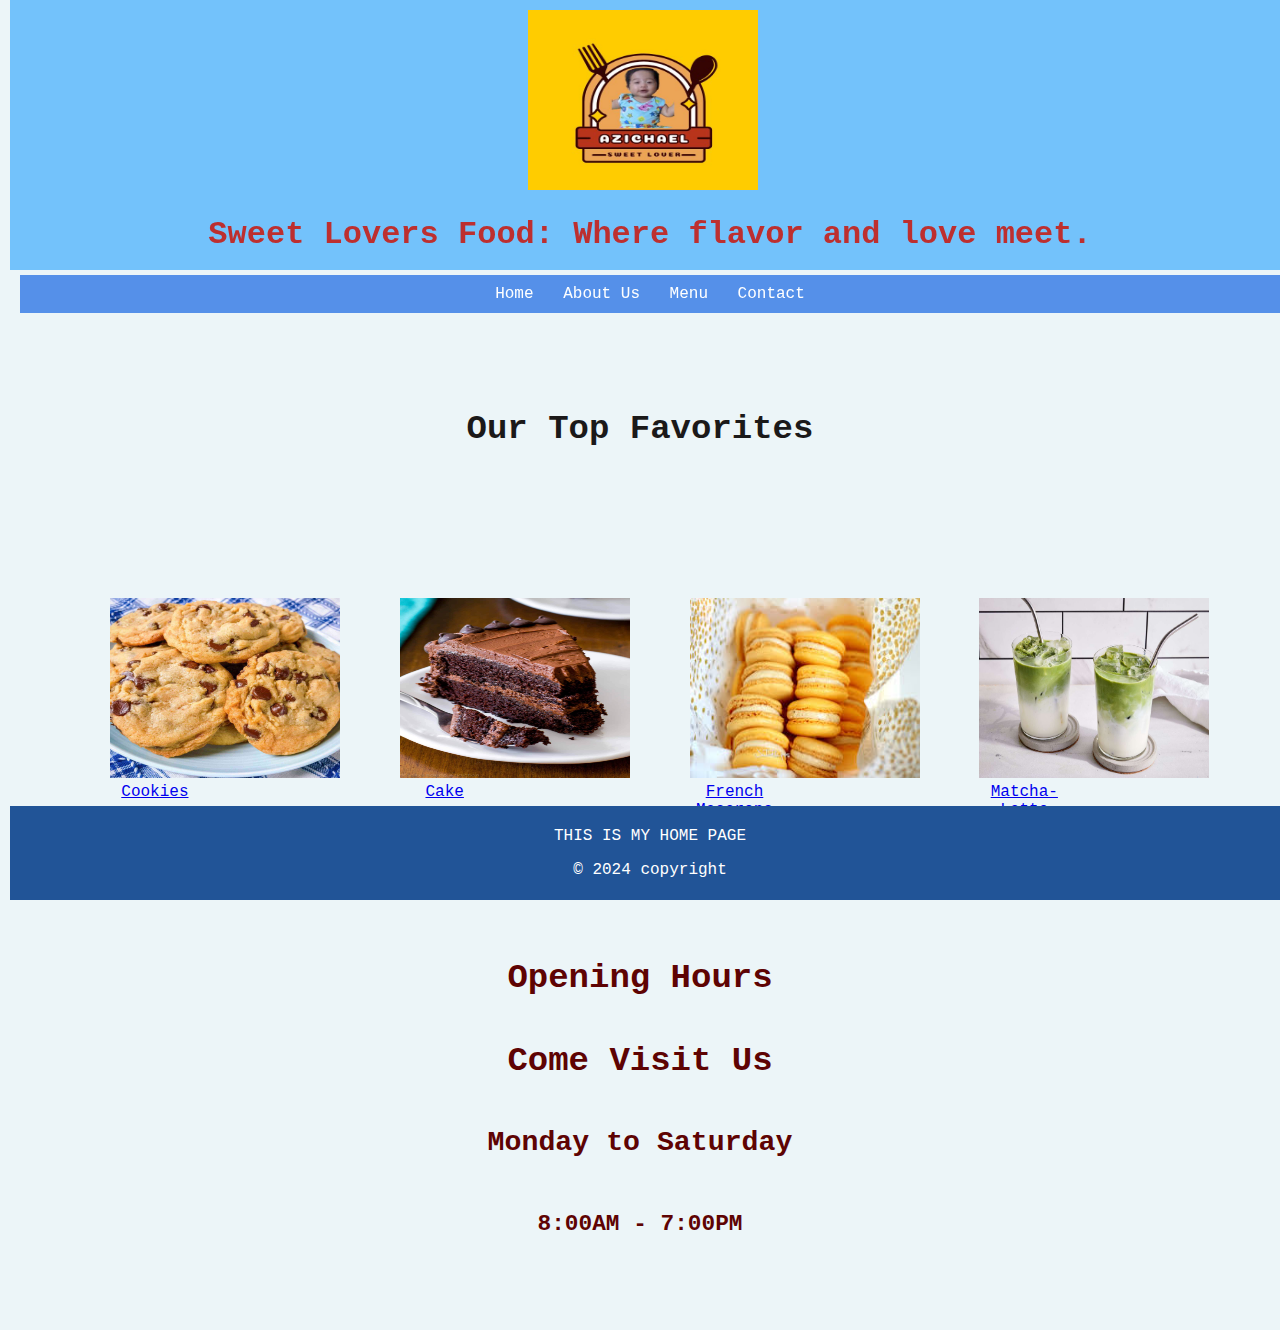
<file: index.html>
<!DOCTYPE html>
<html lang="en">
<head>
    <link rel="stylesheet" href="style.css"
    <meta charset="UTF-8">
    <meta name="viewport" content="width=device-width, initial-scale=1.0">
    <title>Azichael</title>
    <style>
        
        img {
            width: 230px; 
            height: 180px;
           
        }
        body {
            font-family: Arial,rgb(0, 0, 0) ;
            margin: 0;
            padding: 10px;
        }
        header {
            background-color: #73C2FB;
            color: #bd2f2f;
            padding: 10px;
            text-align: center;

        }
        nav {
            background-color: #5590e9;
            padding: 10px;
            text-align: center;
        }
        nav a {
            color: #fff;
            text-decoration: none;
            margin: 0 10px;
        }
        nav a:hover {
            text-decoration: underline;
        }
        
    </style>
</head>

<header>
    <div class="mainphoto">
        <div class="Logo">
            <img src="Logo.jpg" alt="Azichael" class="contact">
            
        </div>

        <h1> Sweet Lovers Food: Where flavor and love meet.</h1>
    </div>



<nav>
    <a href="home.html">Home</a>
    <a href="about us.html">About Us</a>
    <a href="menu.html">Menu</a>
    <a href="contact.html">Contact</a>
   
</nav>
</header>
    
<body>
<div class="Fev-text">
    Our Top Favorites
</div>

<div class="row">
    <div class="column">
        <img src="Cok.jpg" > 
        <a href="menu.html">Cookies</a> 
    </div>

     <div class="column">
        <img src="Cake.jpg"  > 
        <a href="menu.html">Cake</a> 
     </div>

    <div class="column">
        <img src="FM.jpg" >   
        <a href="menu.html">French Macarons</a> 
    </div>

    <div class="column">
        <img src="Matcha-Latte.jpg"  >   
        <a href="menu.html">Matcha- Latte</a> 
    </div>
    
</div>

<div class="OP">
    Opening Hours
    <h4>Come Visit Us</h4>
    <h5>Monday to Saturday</h5>
    <h6>8:00AM - 7:00PM</h6>
</div>
</body>
<footer>
    <p>THIS IS MY HOME PAGE</p>
    <p>&copy; 2024 copyright</p>
</footer>


</html>
</file>
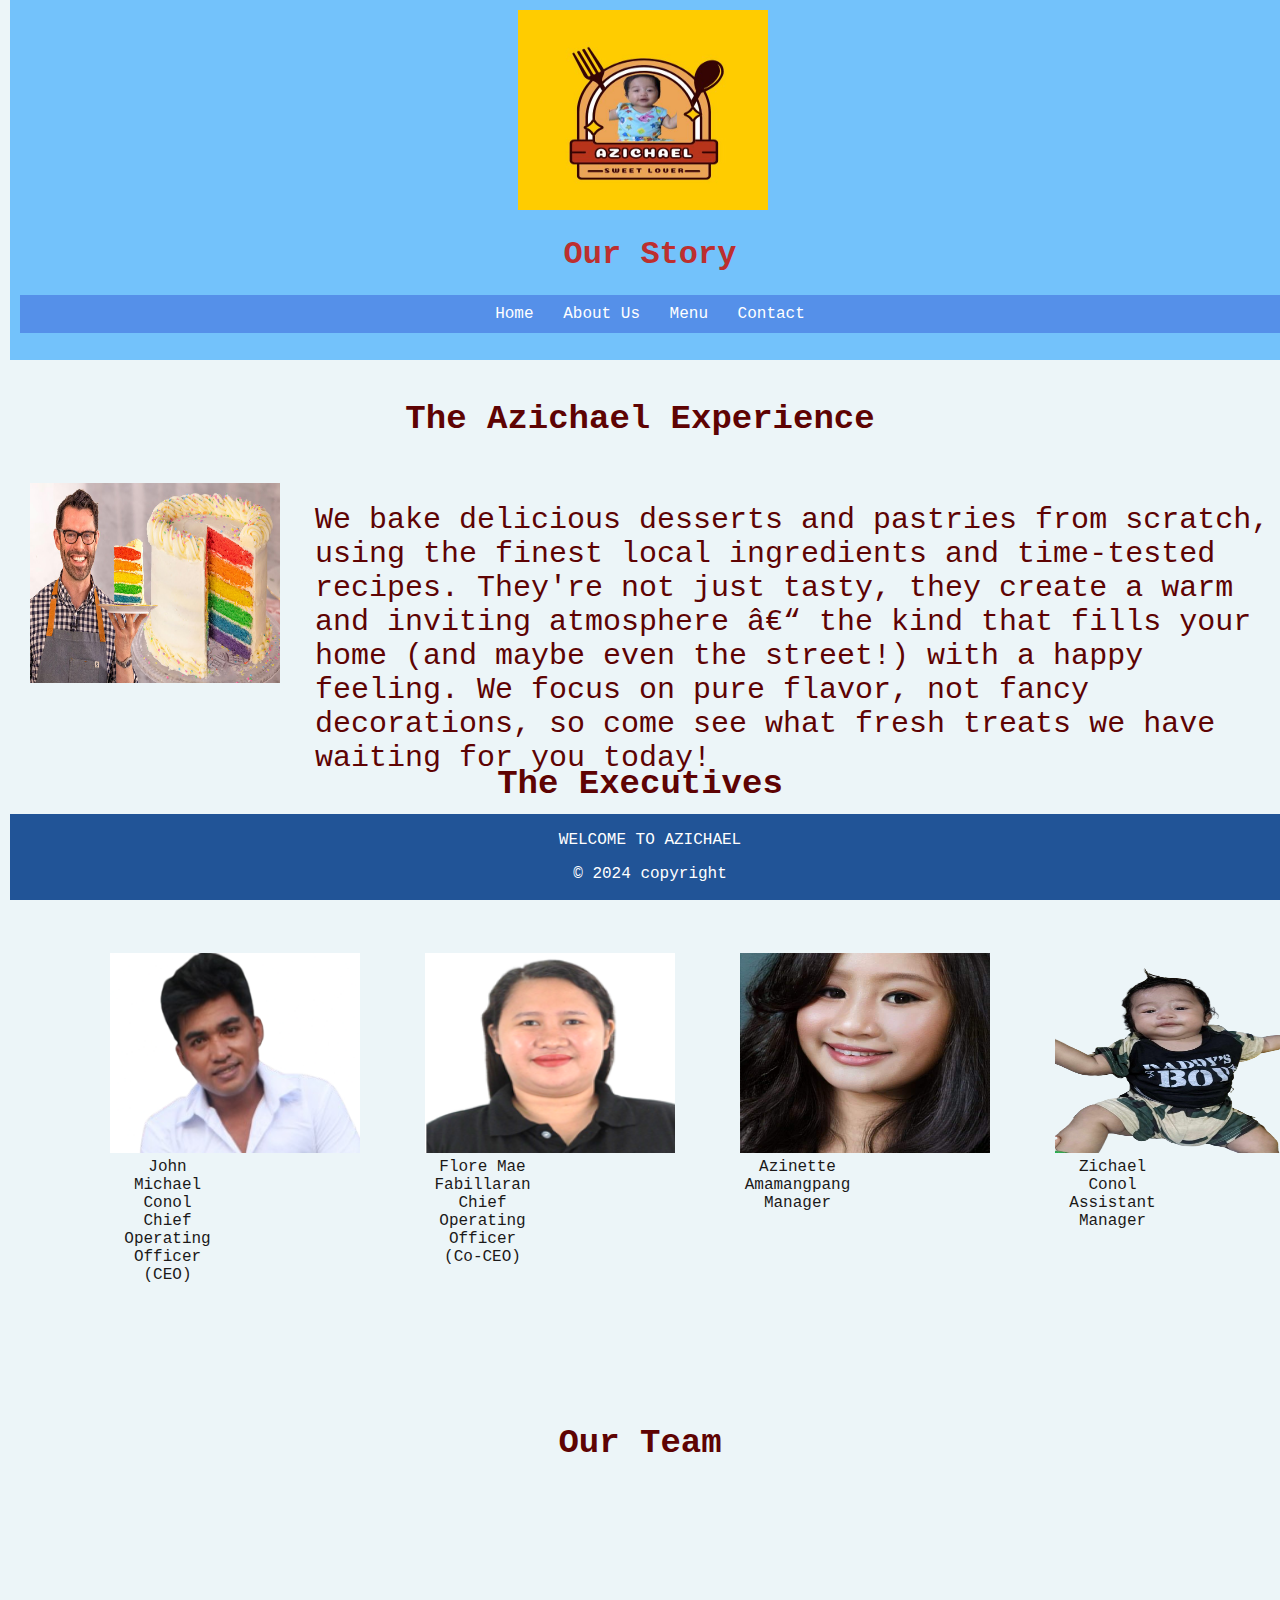
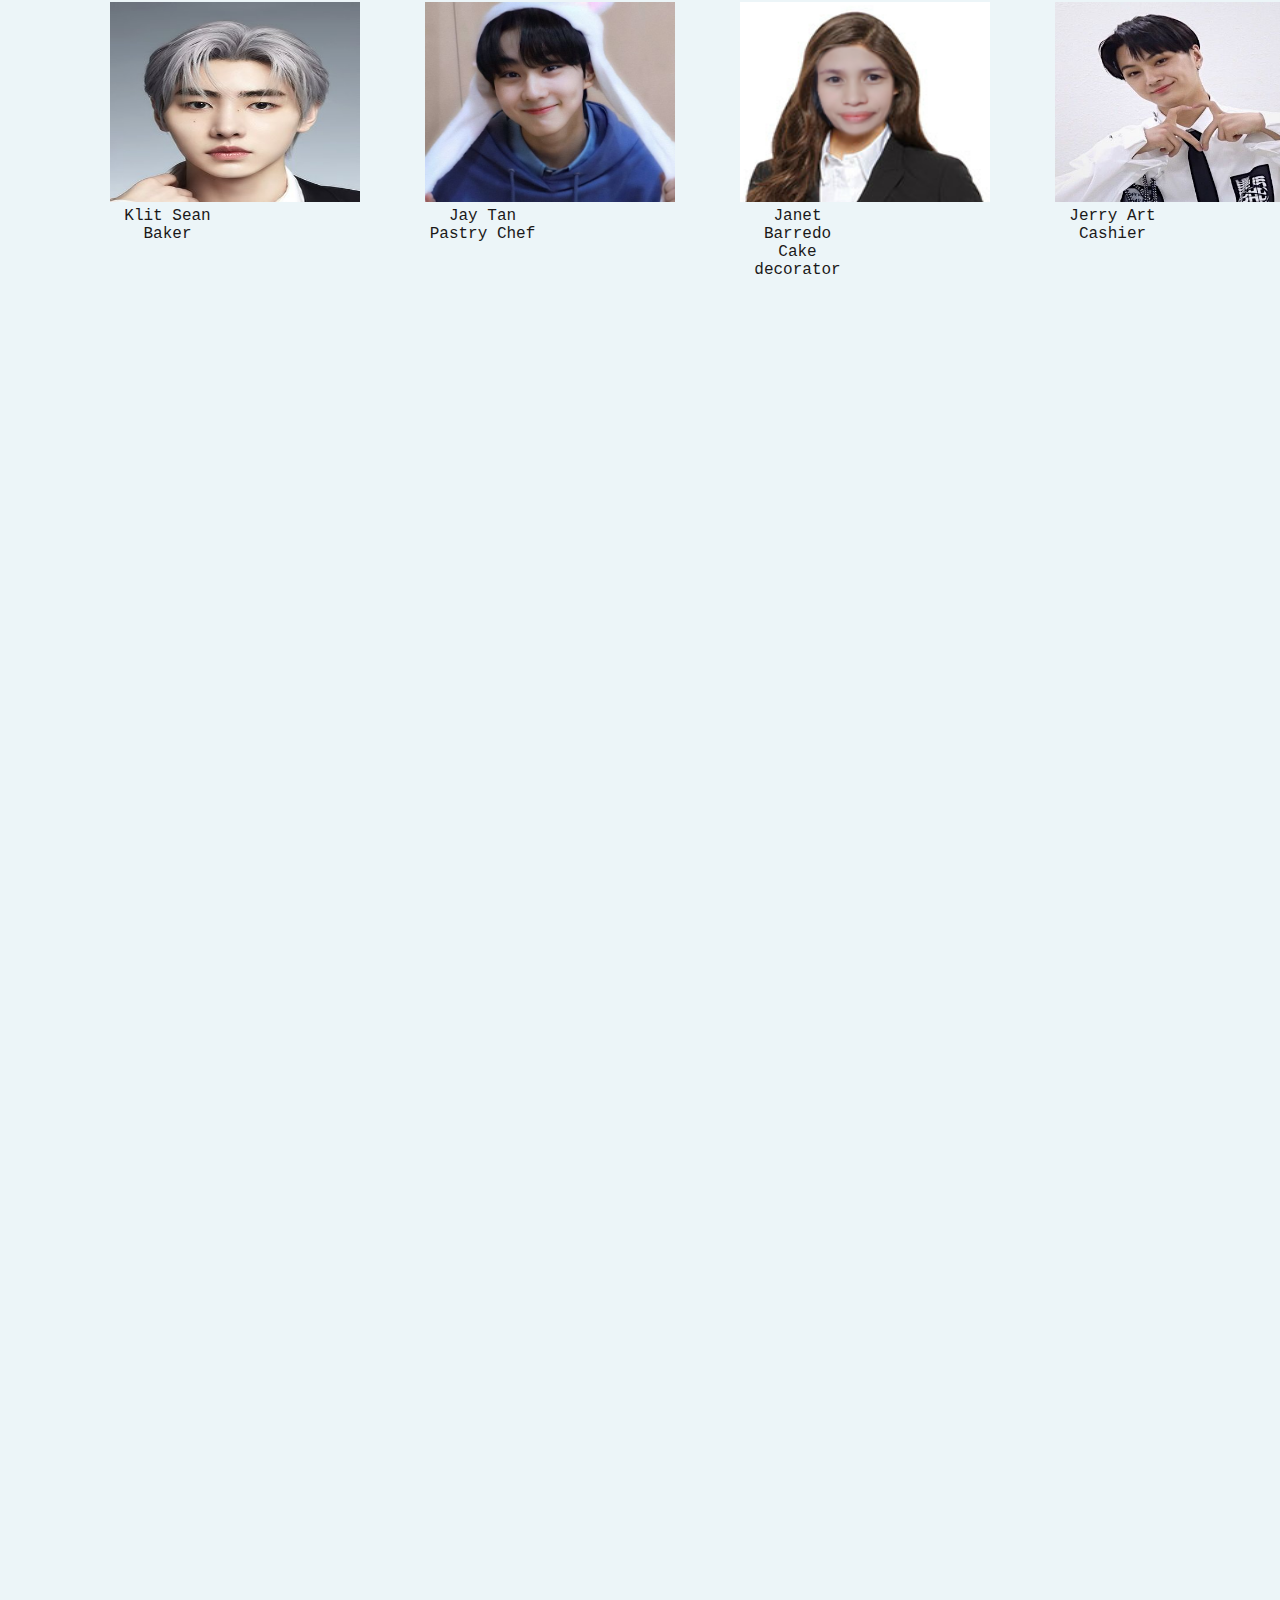
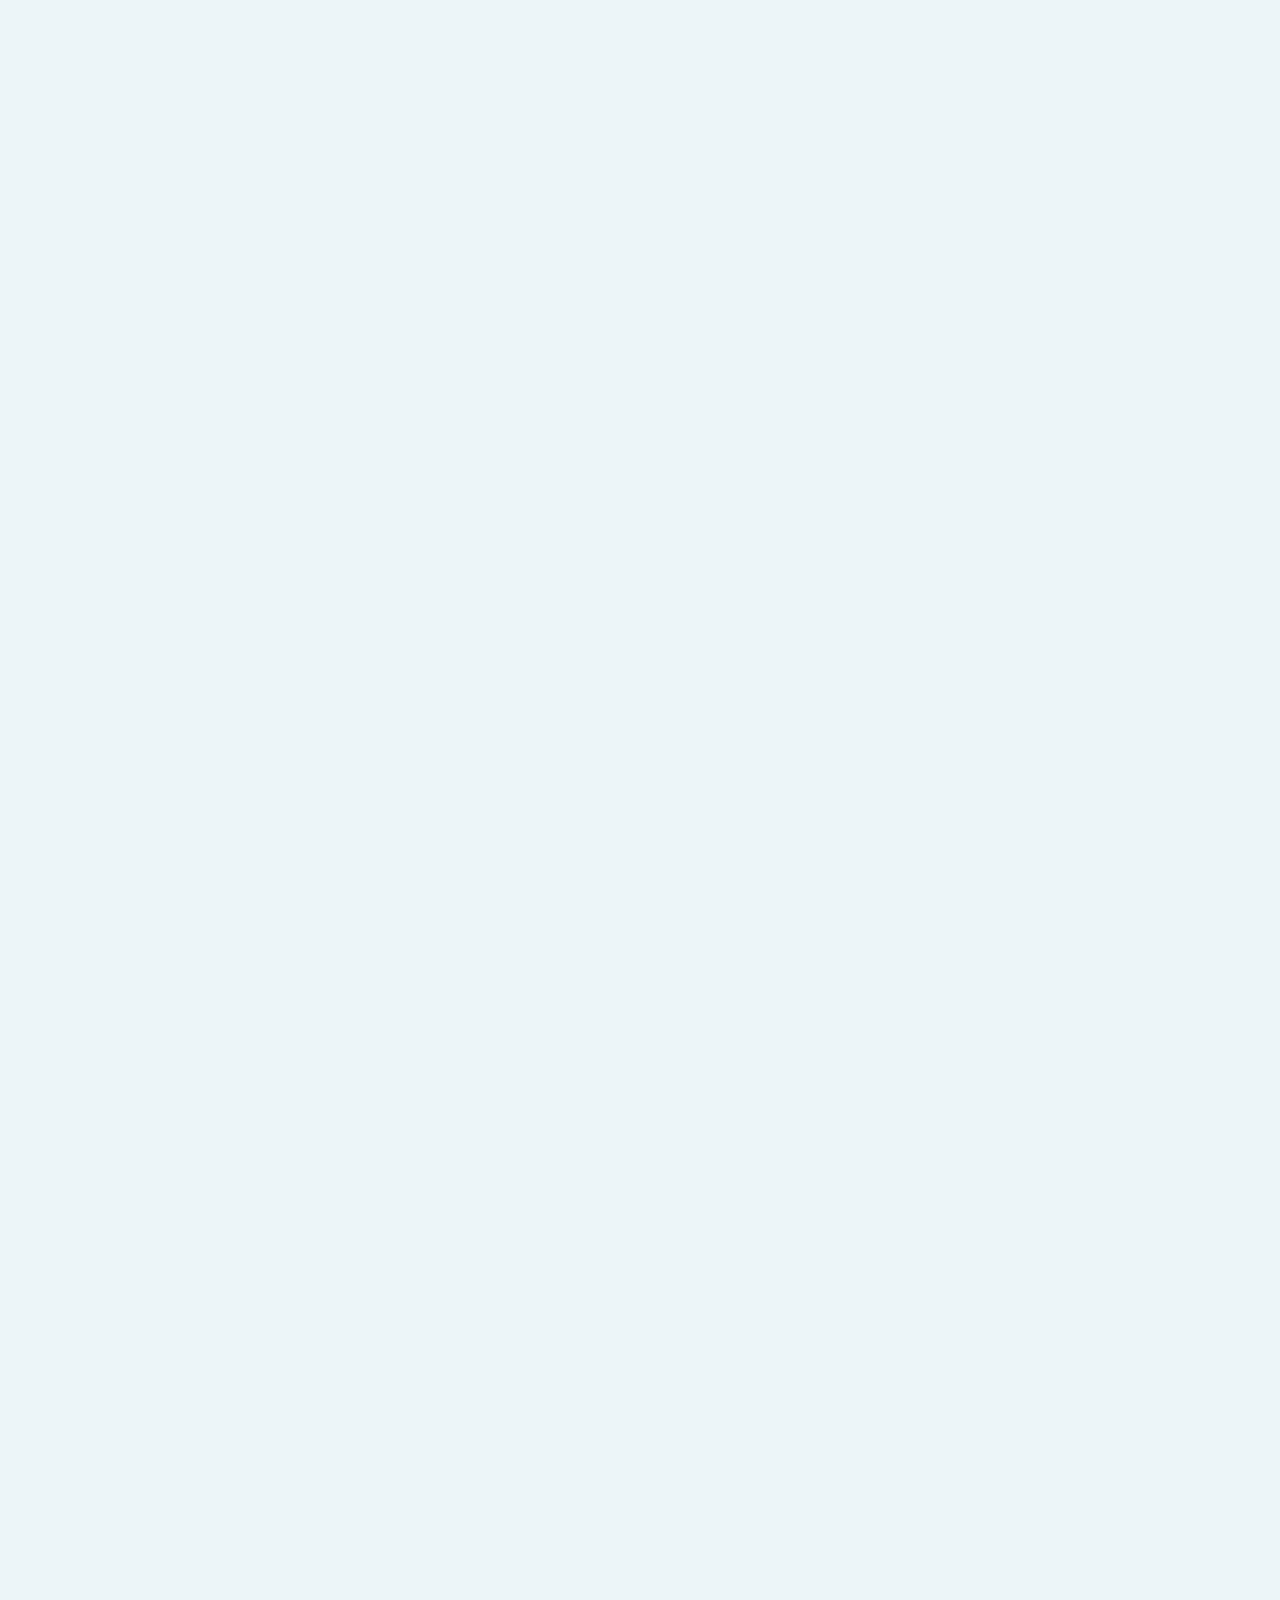
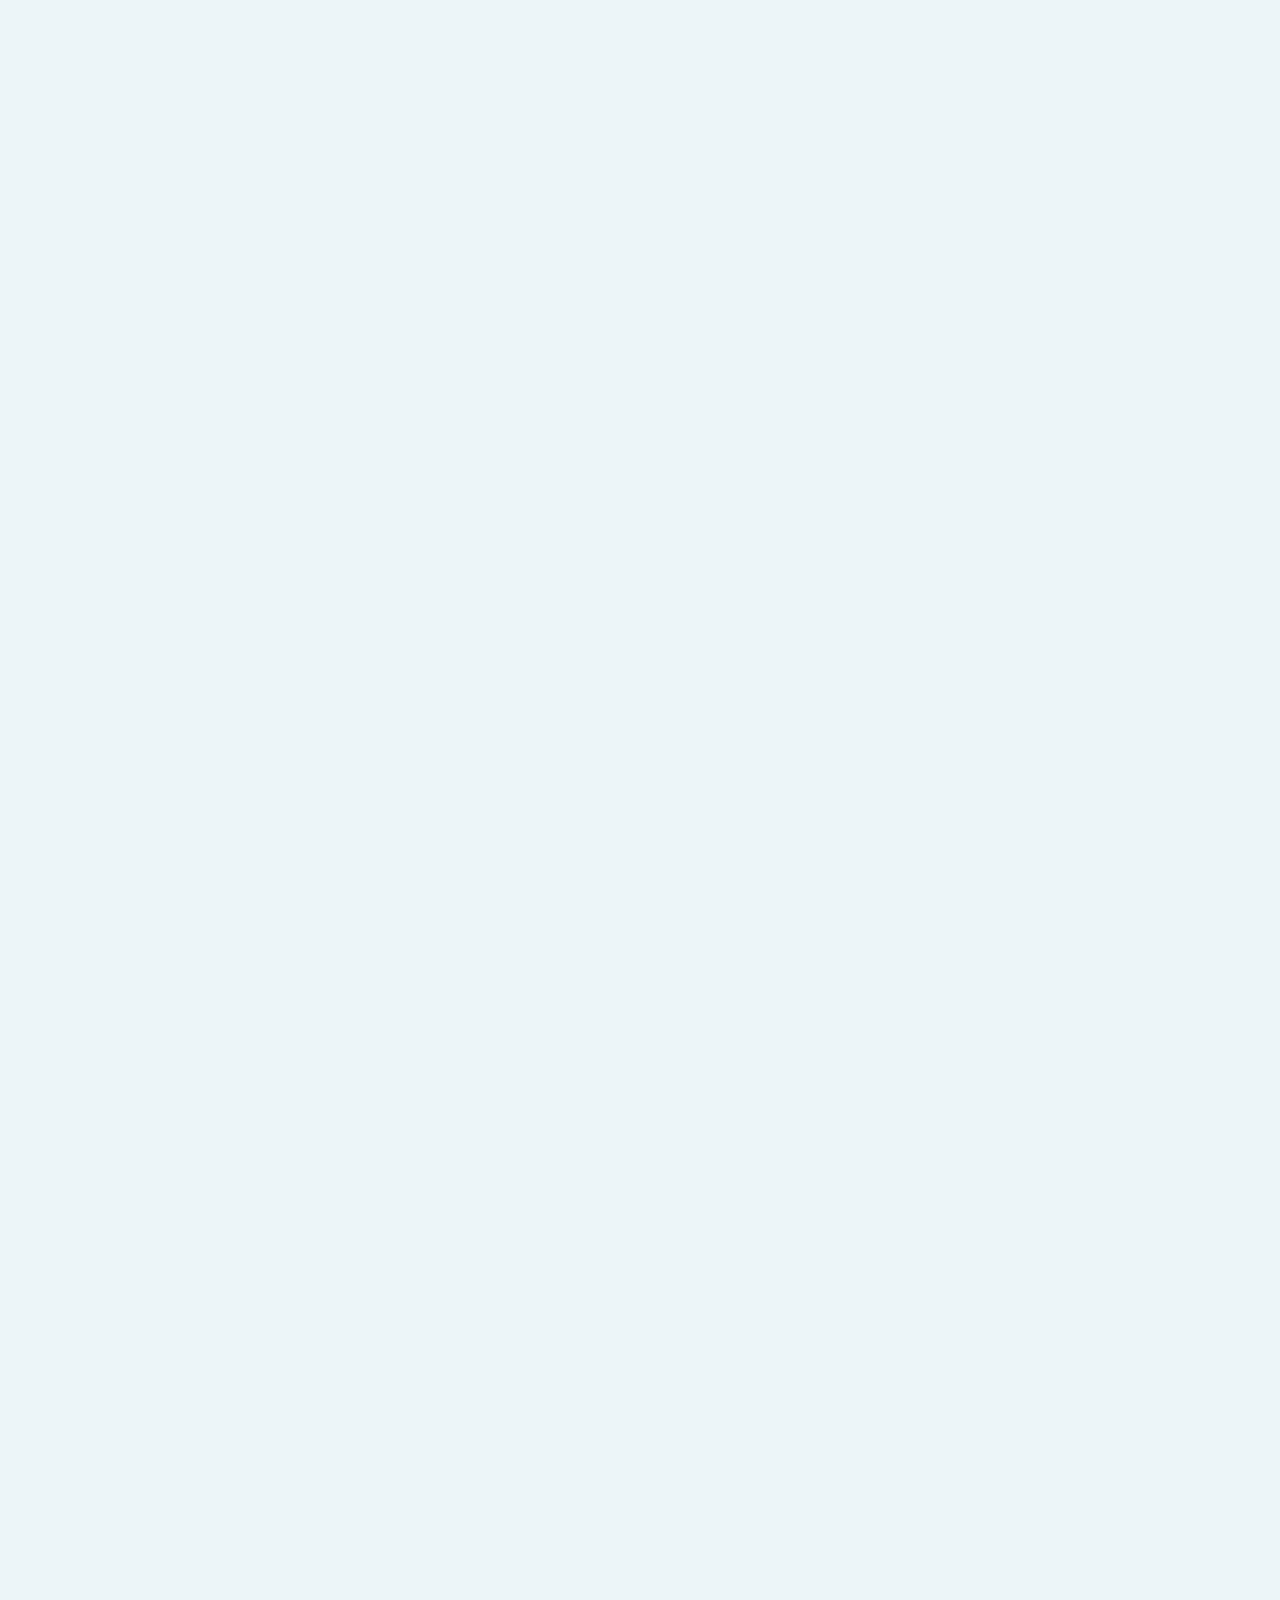
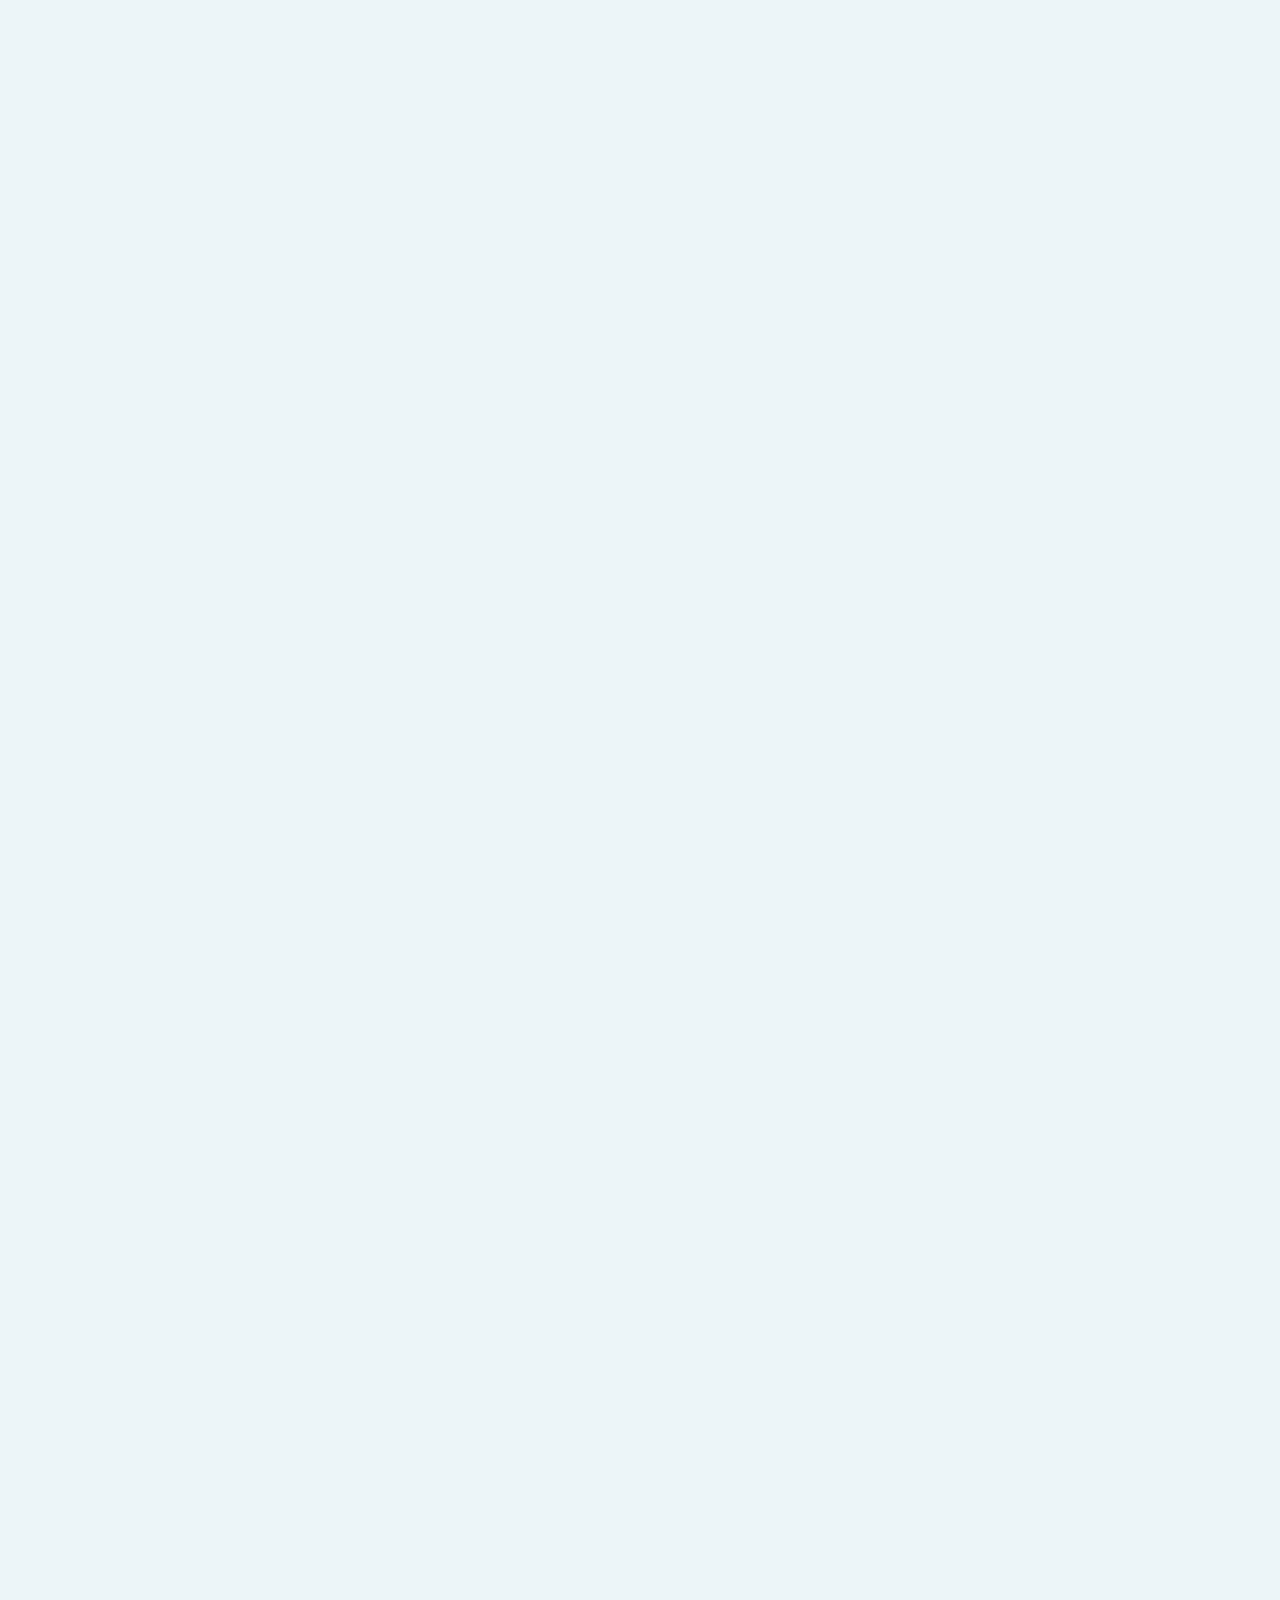
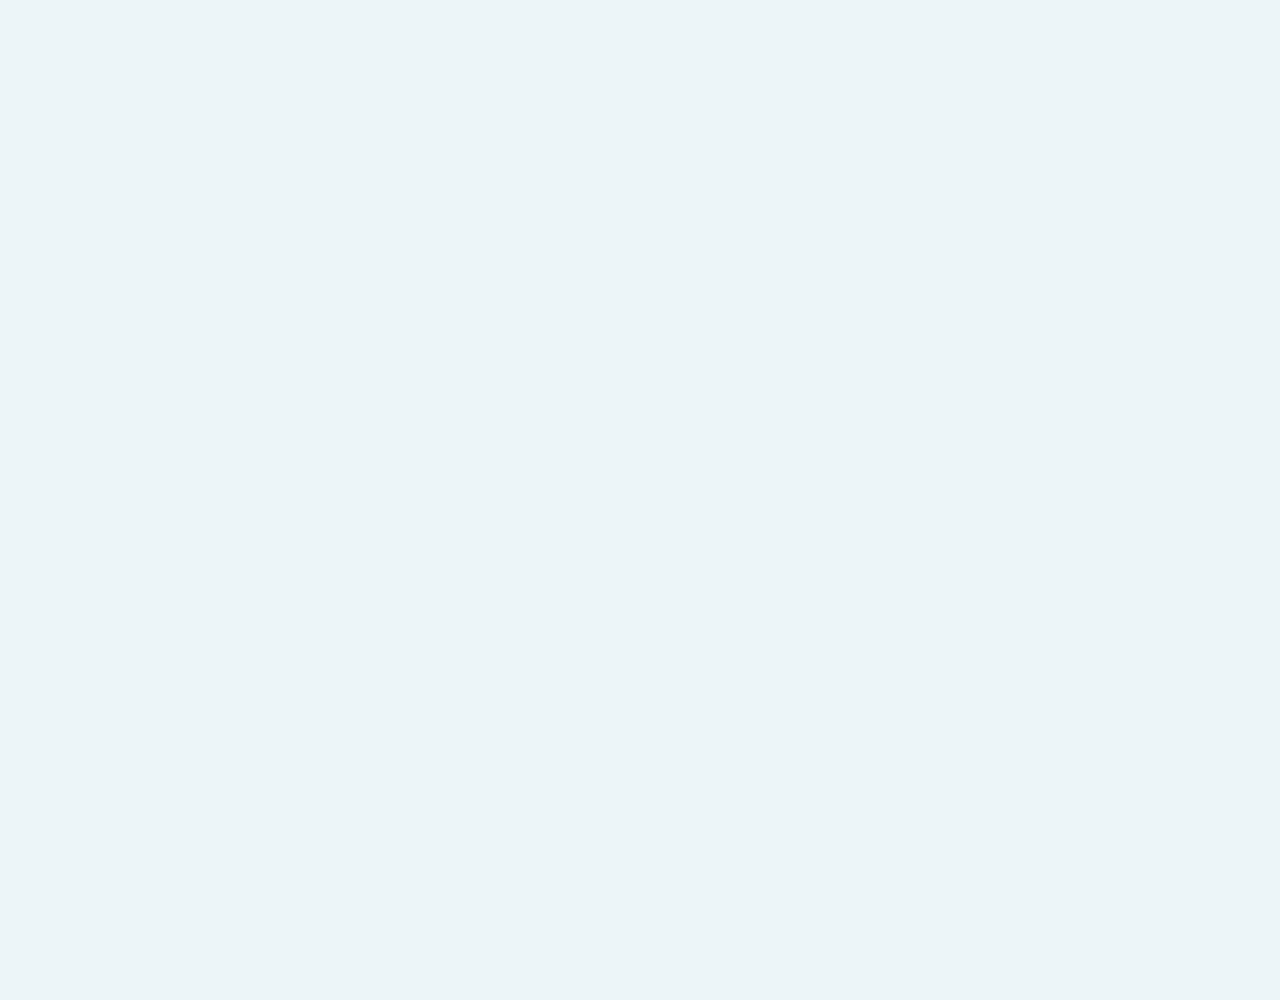
<file: about us.html>
<!DOCTYPE html>
<html lang="en">
<head>
    <link rel="stylesheet" href="about us-style.css"
    <meta charset="UTF-8">
    <meta name="viewport" content="width=device-width, initial-scale=1.0">
    <title>Azichael</title>
    <style>
        
        img {
            width: 250px; 
            height: 200px;
           
        }
        body {
            font-family: Arial,rgb(0, 0, 0) ;
            margin: 0;
            padding: 10px;
        }
        header {
            background-color: #73C2FB;
            color: #bd2f2f;
            padding: 10px;
            text-align: center;

        }
        nav {
            background-color: #5590e9;
            padding: 10px;
            text-align: center;
        }
        nav a {
            color: #fff;
            text-decoration: none;
            margin: 0 10px;
        }
        nav a: hover {
            text-decoration: underline;
        }
        
    </style>
</head>

<header>
    <div class="mainphoto">
        <div class="Logo">
            <a href="/">
                <img src="Logo.jpg" alt="Azichael" class="contact"> 
            </a>  
            <h1> Our Story</h1>
        </div>  
    </div>

<nav>
    <a href="home.html">Home</a>
    <a href="about us.html">About Us</a>
    <a href="menu.html">Menu</a>
    <a href="contact.html">Contact</a>
       
</nav>

</header>

<body>
    
<div class="Experience-text">
    The Azichael Experience
</div>


<div class="ex">
    <div class="text">
        <img src="c3.jpg" > 
        <P1>We bake delicious desserts and pastries from scratch, using the finest local ingredients and time-tested recipes. They're not just tasty, they create a warm and inviting atmosphere – the kind that fills your home (and maybe even the street!) with a happy feeling. We focus on pure flavor, not fancy decorations, so come see what fresh treats we have waiting for you today!</P1>                 
</div>

<div class="Ex-text">
    The Executives
</div>

<div class="ro4">
    <div class="co4">
        <img src="Co-Ceo.png" > 
        <h25> John Michael Conol  </h25>
        <br>
        <h33>Chief Operating Officer (CEO)</h33>
    </div>

    <div class="co4">
        <img src="CEO.png" > 
        <h26> Flore Mae Fabillaran </h26> 
        <br>
        <h34>  Chief Operating Officer (Co-CEO)</h34>
    </div>

    <div class="co4">
        <img src="Manager.jpg" > 
        <h27> Azinette Amamangpang </h27> 
        <br>
        <h35>  Manager </h35>
    </div>

    <div class="co4">
        <img src="Asst. Manager.png" > 
        <h28> Zichael Conol </h28>
        <br>
          <h36> Assistant Manager </h36>
    </div>
</div>

<div class="Team-text">
    Our Team
</div>

<div class="ro5">
    <div class="co5">
        <img src="Baker (1).jpg" > 
        <h29> Klit Sean </h29>
        <br>
        <h37> Baker </h37>
    </div>

    <div class="co5">
        <img src="Pastry Chef.jpg" > 
        <h30> Jay Tan </h30>
        <br>
        <h38> Pastry Chef </h38>
    </div>

    <div class="co5">
        <img src="Cake decorator.png" > 
        <h31> Janet Barredo </h31> 
        <br>
        <h39> Cake decorator </h39>
    </div>

    <div class="co5">
        <img src="Cashier.jpg" > 
        <h32> Jerry Art </h32> 
        <br>
        <h40> Cashier </h40>
    </div>

</div>


</body>
<footer>
    <p> WELCOME TO AZICHAEL </p>
    <p>&copy; 2024 copyright</p>
</footer>


</html>
</file>
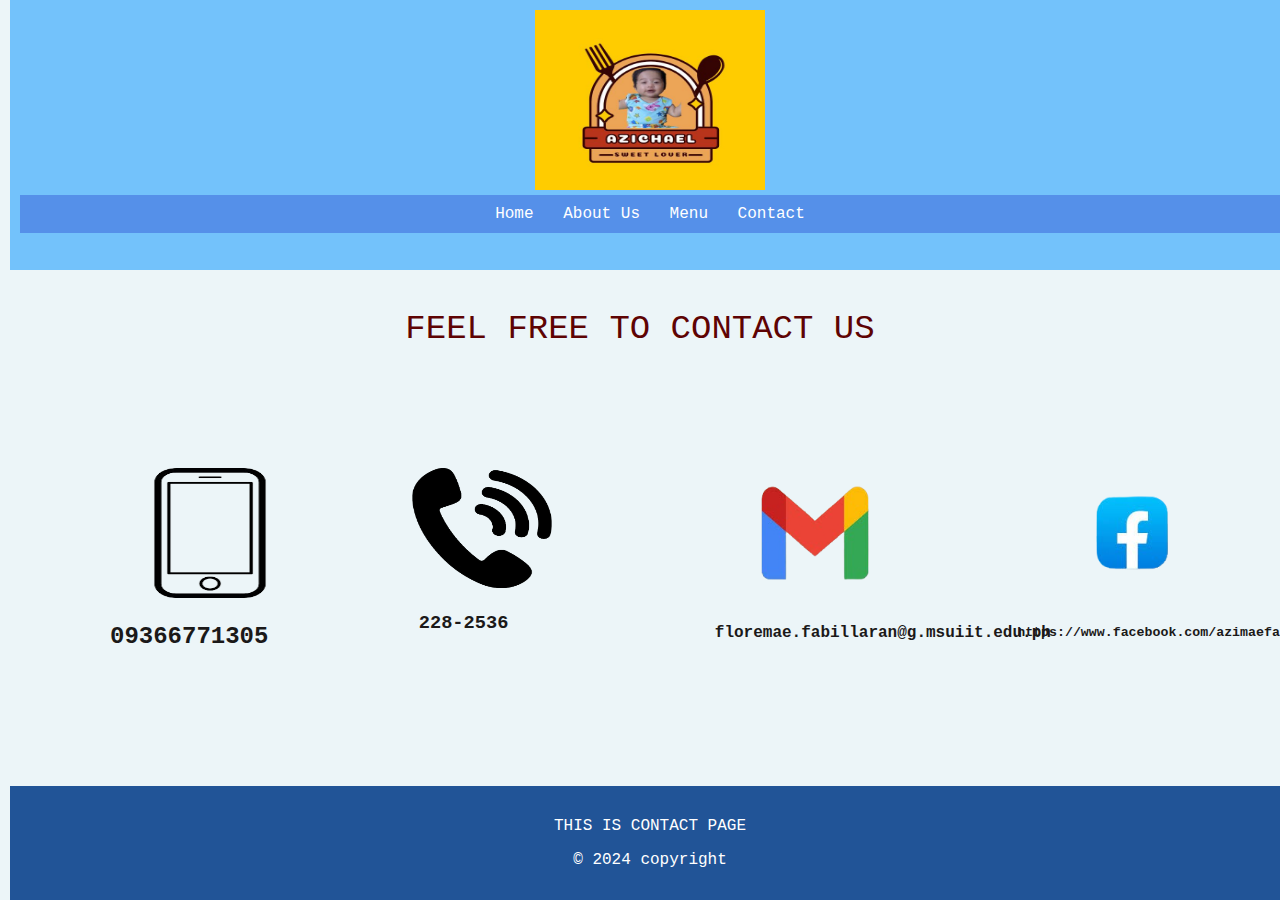
<file: contact.html>
<!DOCTYPE html>
<html lang="en">
<head>
    <link rel="stylesheet" href="contact-style.css"
    <meta charset="UTF-8">
    <meta name="viewport" content="width=device-width, initial-scale=1.0">
    <title>Azichael</title>

    <style>
        
       
        body {
            font-family: Arial,rgb(0, 0, 0) ;
            margin: 0;
            padding: 10px;
        }
        header {
            background-color: #73C2FB;
            color: #bd2f2f;
            padding: 10px;
            text-align: center;

        }
        nav {
            background-color: #5590e9;
            padding: 10px;
            text-align: center;
        }
        nav a {
            color: #fff;
            text-decoration: none;
            margin: 0 10px;
        }
        nav a:hover {
            text-decoration: underline;
        }
        
    </style>
</head>


<header style >
    
    <div class="mainphoto">
        <div class="Logo">
            <a href="/">
            <img width ="230" height ="180" src="Logo.jpg" />  
         </a>
        </div>  
    </div>



<nav>
    <a href="home.html">Home</a>
    <a href="about us.html">About Us</a>
    <a href="menu.html">Menu</a>
    <a href="contact.html">Contact</a>
</nav>

</header>
<body>

    <div class="Contact-text">
        FEEL FREE TO CONTACT US
    </div>
    
    <div class="r">
        <div class="c">
            <img width ="200" height ="130"src="cellphone2.png" > 
            <h2> 09366771305 </h2> 
        </div>
    
         <div class="c">
            <img width ="140" height ="120" src="Phone2.png"  > 
            <h3> 228-2536 </h3> 
         </div>
    
        <div class="c">
            <img width ="200" height ="130" src="er.png"  >   
            <h4> floremae.fabillaran@g.msuiit.edu.ph</h4>  
        </div>

        <div class="c">
            <img width ="230" height ="130" src="f2.png"  >   
            <h5>https://www.facebook.com/azimaefabz</h5>  
        </div>
               
    </div>
</body>
 
<footer>  
    <p>THIS IS CONTACT PAGE </p>
    <p>&copy; 2024 copyright</p>

</footer>


</html>
</file>
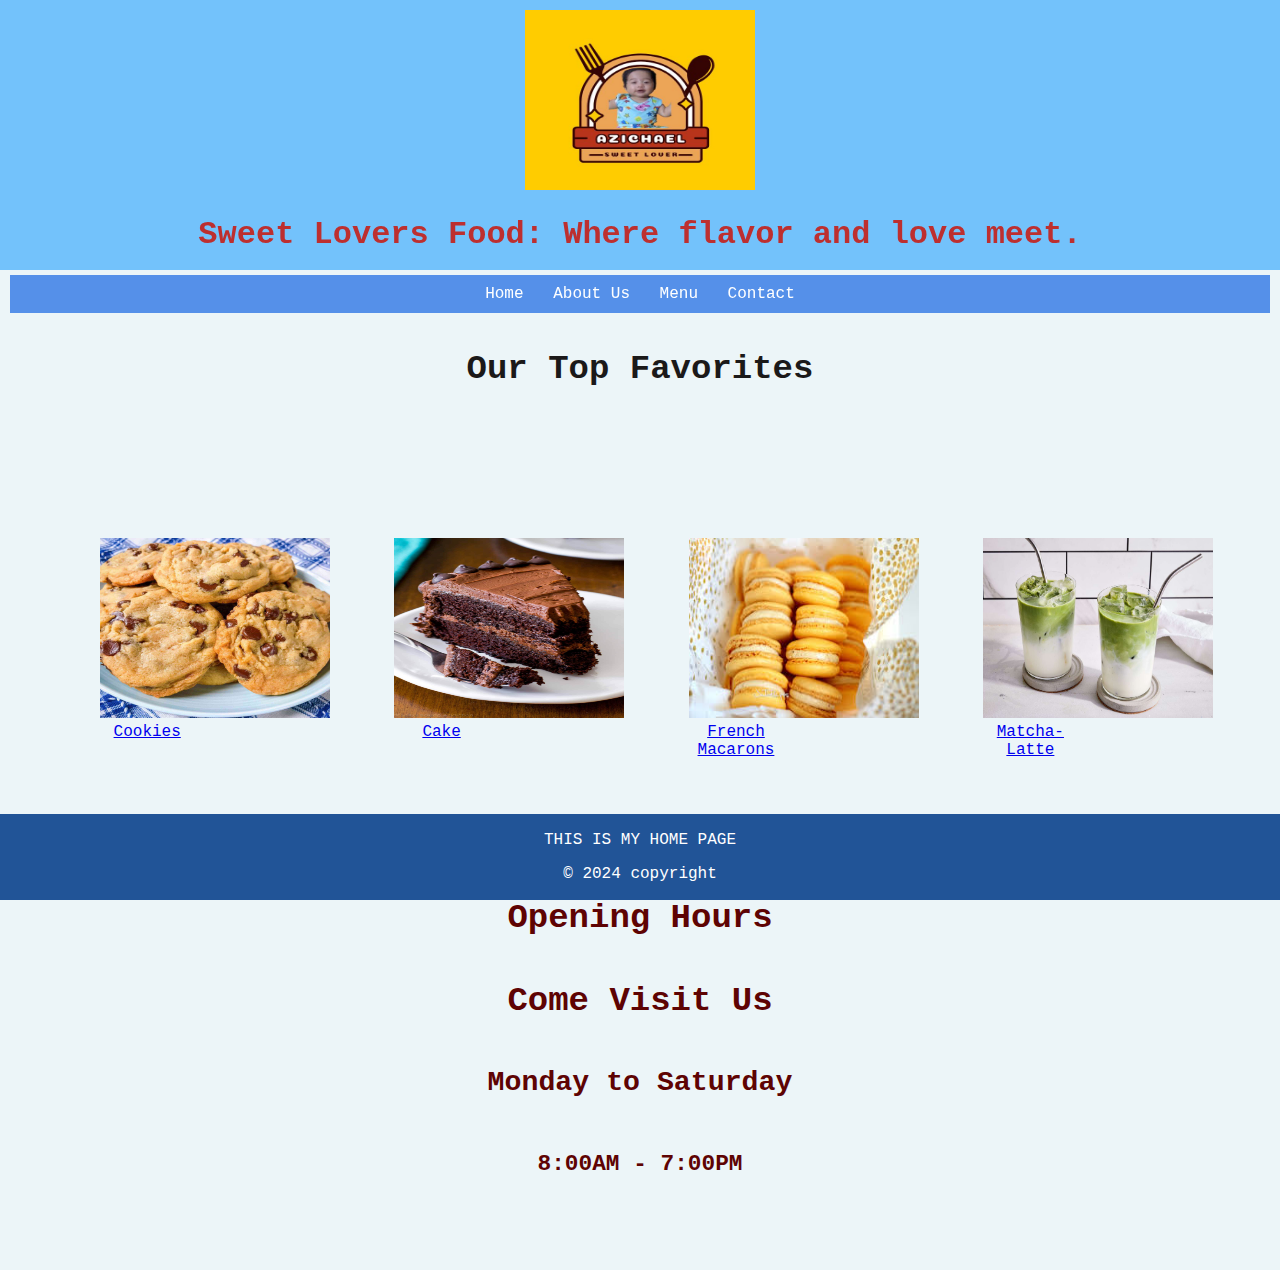
<file: home.html>
<!DOCTYPE html>
<html lang="en">
<head>
    <link rel="stylesheet" href="home-style.css"
    <meta charset="UTF-8">
    <meta name="viewport" content="width=device-width, initial-scale=1.0">
    <title>Azichael</title>
    <style>
        
        img {
            width: 230px; 
            height: 180px;
           
        }
        body {
            font-family: Arial,rgb(0, 0, 0) ;
            margin: 0;
            
        }
        header {
            background-color: #73C2FB;
            color: #bd2f2f;
            padding: 10px;
            text-align: center;

        }
        nav {
            background-color: #5590e9;
            padding: 10px;
            text-align: center;
        }
        nav a {
            color: #fff;
            text-decoration: none;
            margin: 0 10px;
        }
        nav a:hover {
            text-decoration: underline;
        }
        
    </style>
</head>

<header>
    <div class="mainphoto">
        <div class="Logo">
            <a href="/">
            <img src="Logo.jpg" alt="Azichael" class="contact">
        </a>
        </div>

        <h1> Sweet Lovers Food: Where flavor and love meet.</h1>
    </div>

<nav>
    <a href="home.html">Home</a>
    <a href="about us.html">About Us</a>
    <a href="menu.html">Menu</a>
    <a href="contact.html">Contact</a>
   
</nav>
</header>
<body>
<div class="Fev-text">
    Our Top Favorites
</div>

<div class="row">
    <div class="column">
        <img src="Cok.jpg" > 
        <a href="menu.html">Cookies</a> 
    </div>

     <div class="column">
        <img src="Cake.jpg"  > 
        <a href="menu.html">Cake</a> 
     </div>

    <div class="column">
        <img src="FM.jpg" >   
        <a href="menu.html">French Macarons</a> 
    </div>

    <div class="column">
        <img src="Matcha-Latte.jpg"  >   
        <a href="menu.html">Matcha- Latte</a> 
    </div>
    
</div>

<div class="OP">
    Opening Hours
    <h4>Come Visit Us</h4>
    <h5>Monday to Saturday</h5>
    <h6>8:00AM - 7:00PM</h6>
</div>
</body>

<footer>
    <p> THIS IS MY HOME PAGE</p>
    <p>&copy; 2024 copyright</p>
</footer>
</html>
</file>
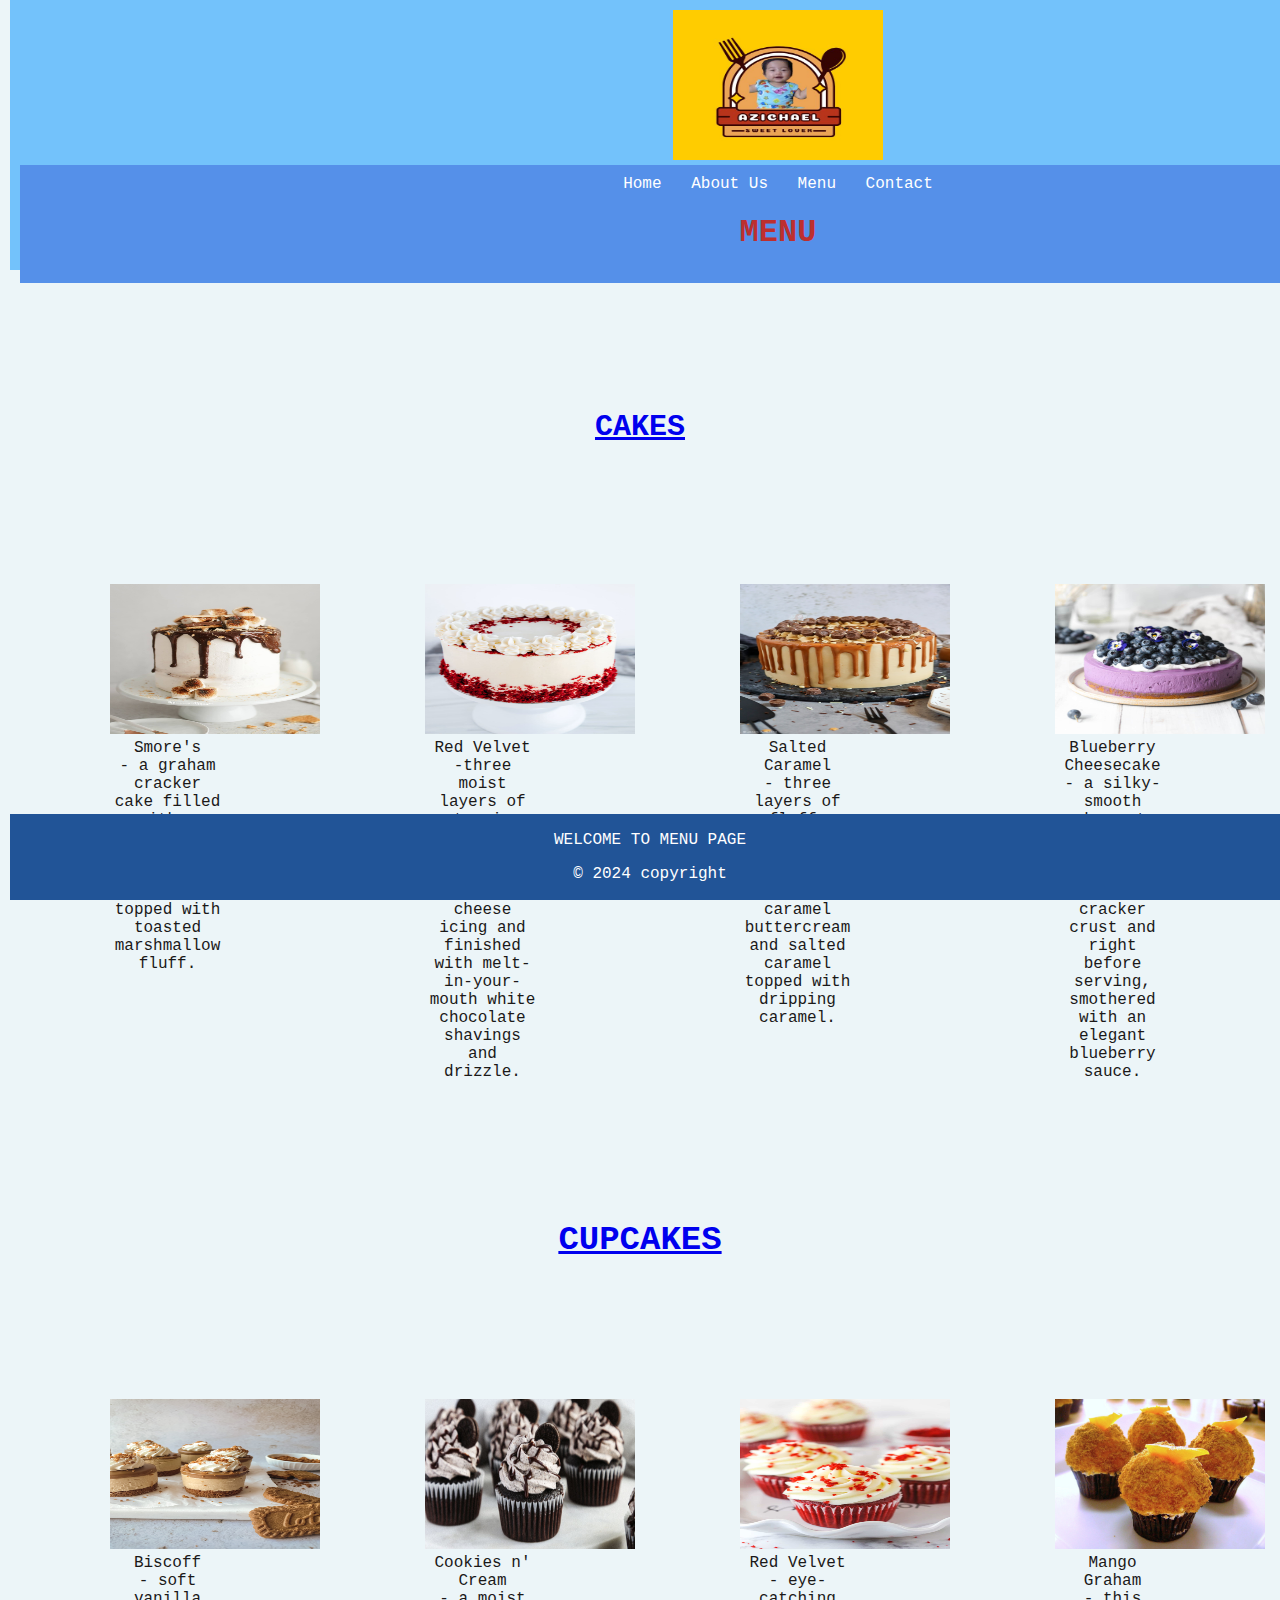
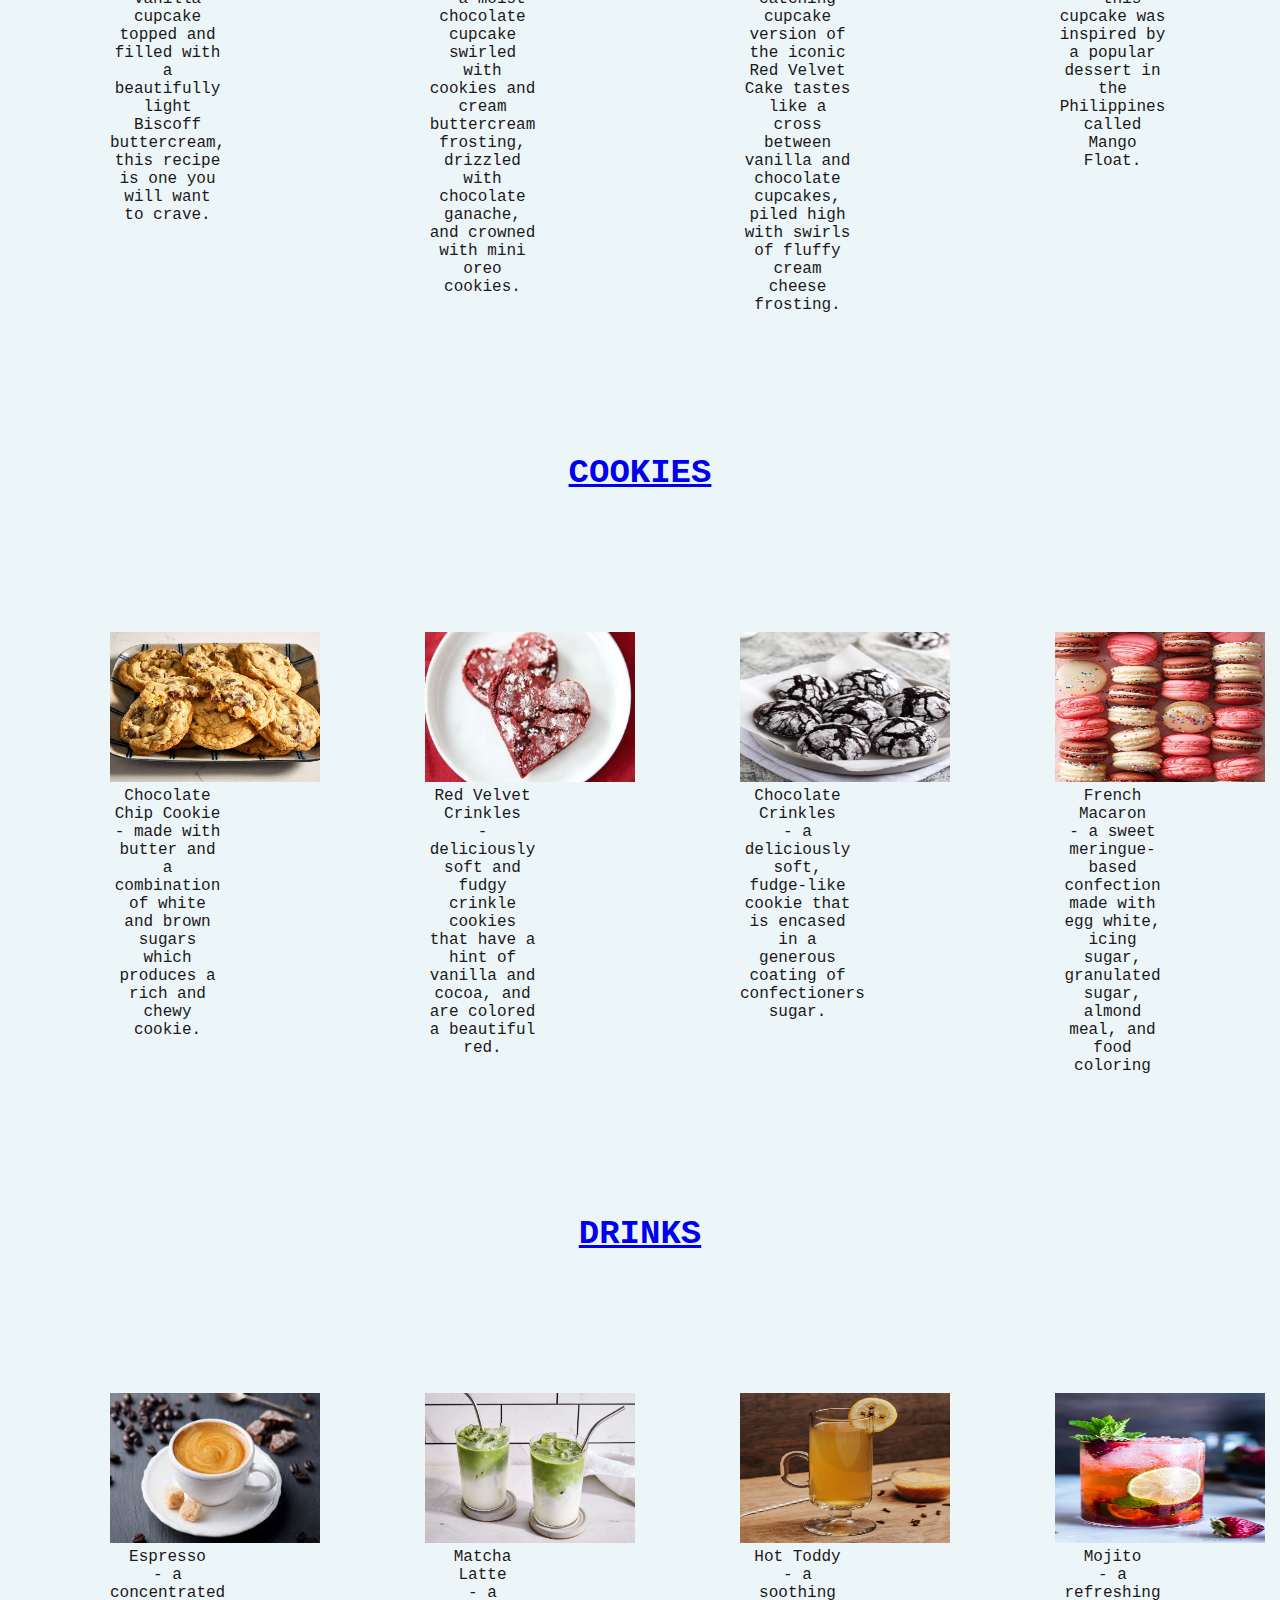
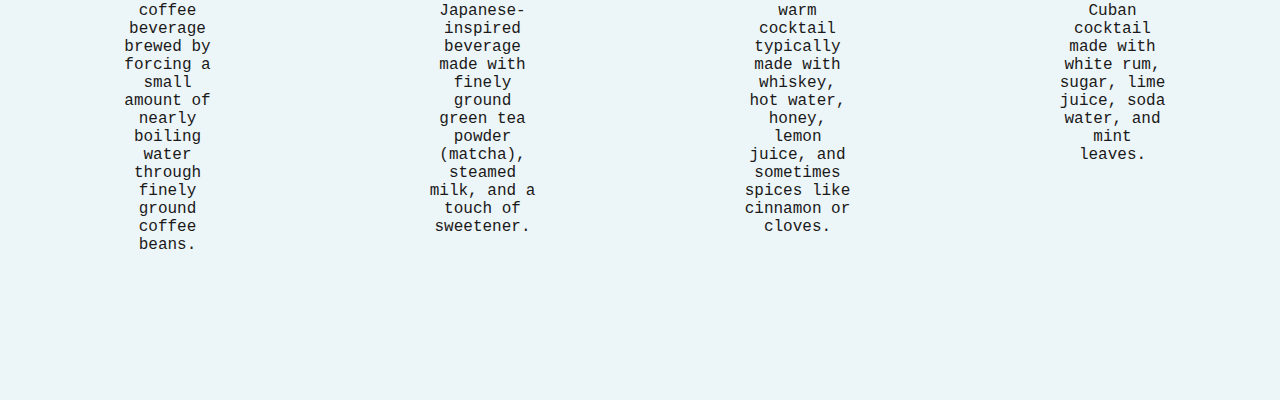
<file: menu.html>
<!DOCTYPE html>
<html lang="en">
<head>
    <link rel="stylesheet" href="menu-style.css"
    <meta charset="UTF-8">
    <meta name="viewport" content="width=device-width, initial-scale=1.0">
    <title>Azichael</title>
    <style>
        
        img {
            width: 210px; 
            height: 150px;
           
        }
        body {
            font-family: Arial,rgb(0, 0, 0) ;
            margin: 0;
            padding: 10px;
        }
        header {
            background-color: #73C2FB;
            color: #bd2f2f;
            padding: 10px;
            text-align: center;

        }
        nav {
            background-color: #5590e9;
            padding: 10px;
            text-align: center;
        }
        nav a {
            color: #fff;
            text-decoration: none;
            margin: 10px;
        }
        nav a:hover {
            text-decoration: underline;
        }
        
    </style>
</head>

<header>
    <div class="mainphoto">
        <div class="Logo">
            <a href="/">
            <img src="Logo.jpg" alt="Azichael" class="contact"> 
        </a>  
        </div>  
    </div>

<nav>
    <a href="home.html">Home</a>
    <a href="about us.html">About Us</a>
    <a href="menu.html">Menu</a>
    <a href="contact.html">Contact</a>
    <h1> MENU </h1>
</nav>

</header>

<body>

<div class="cakes-text">
   <a href="contact.html">
    CAKES
    </a>
</div>

<div class="ro">
    <div class="co">
        <a href="contact.html">
        <img src="smores.jpg" > 
    </a>
        <h7> Smore's </h7> 
        <br>
        <p4> - a graham cracker cake filled with a whipped milk chocolate ganache and topped with toasted marshmallow fluff. </p4>
    </div>

     <div class="co">
        <a href="contact.html">
        <img src="Red Velvet cake.jpg"  > 
    </a>
        <h8> Red Velvet </h8> 
         <br>
        <p5> -three moist layers of stunning red velvet filled and topped with silky cream cheese icing and finished with melt-in-your-mouth white chocolate shavings and drizzle.
        </p5>

     </div>

    <div class="co">
            <a href="contact.html">
        <img src="SaltedCaramel.jpg"  >  
             </a> 
        <h9> Salted Caramel </h9> 
        <br>
        <p6> - three layers of fluffy yellow butter cake with layers of creamy caramel buttercream and salted caramel topped with dripping caramel. </p6>
    </div>

    <div class="co">
            <a href="contact.html">
        <img src="blueberry-cheesecake.jpg" > 
             </a>  
        <h10> Blueberry Cheesecake </h10> 
        <br>
        <p7> - a silky-smooth dessert that sits atop a crunchy graham cracker crust and right before serving, smothered with an elegant blueberry sauce. </p7>
    </div>
           
</div>
<div class="cupcakes-text">
    <a href="contact.html">
    CUPCAKES
</a>
</div>

<div class="ro1">
    <div class="co1">
             <a href="contact.html">
        <img src="Biscoff.jpg" > 
             </a>
        <h11> Biscoff </h11>
        <br>
        <P8>- soft vanilla cupcake topped and filled with a beautifully light Biscoff buttercream, this recipe is one you will want to crave. </P8>
    </div>

     <div class="co1">
             <a href="contact.html">
        <img src="Cookies-and-Cream.jpg"  > 
             </a>
        <h12>Cookies n' Cream  </h12> 
         <br>
        <p9> - a moist chocolate cupcake swirled with cookies and cream buttercream frosting, drizzled with chocolate ganache, and crowned with mini oreo cookies.
        </p9>
     </div>

    <div class="co1">
             <a href="contact.html">
        <img src="Red-Velvet-Cupcakes.jpg"  > 
             </a>  
        <h13> Red Velvet   </h13> 
        <br>
        <p10> - eye-catching cupcake version of the iconic Red Velvet Cake tastes like a cross between vanilla and chocolate cupcakes, piled high with swirls of fluffy cream cheese frosting.
        </p10>
    </div>

    <div class="co1">
             <a href="contact.html">
        <img src="Mango graham cupcakes.jpg" > 
             </a>  
        <h14> Mango Graham </h14> 
        <br>
        <p10> - this cupcake was inspired by a popular dessert in the Philippines called Mango Float. 
        </p10>
    </div>
           
</div>
<div class="cookies-text">
    <a href="contact.html">
    COOKIES
</a>
</div>

<div class="ro2">
    <div class="co2">
            <a href="contact.html">
        <img src="chocolate-chip cookies.jpg" > 
          </a>
        <h15>Chocolate Chip Cookie </h15>
        <br>
        <p11> -  made with butter and a combination of white and brown sugars which produces a rich and chewy cookie.
        </p11> 
    </div>

     <div class="co2">
            <a href="contact.html">
        <img src="red-velvet-crinkle-cookies.jpg"  > 
             </a>
        <h16> Red Velvet Crinkles </h16> 
         <br>
        <p12> - deliciously soft and fudgy crinkle cookies that have a hint of vanilla and cocoa, and are colored a beautiful red.
        </p12>
     </div>

    <div class="co2">
             <a href="contact.html">
        <img src="chocolate_crinkles.jpg"  > 
              </a>  
        <h17> Chocolate Crinkles  </h17> 
        <br>
        <p13> - a deliciously soft, fudge-like cookie that is encased in a generous coating of confectioners sugar. </p13>
    </div>

    <div class="co2">
             <a href="contact.html">
        <img src="French-Macarons.jpg" > 
             </a>
        <h18> French Macaron   </h18> 
        <br>
        <p14> - a sweet meringue-based confection made with egg white, icing sugar, granulated sugar, almond meal, and food coloring   </p14>
    </div>
           
</div>

<div class="drinks-text">
    <a href="contact.html">
    DRINKS
    </a>
</div>

<div class="ro3">
    <div class="co3">
             <a href="contact.html">
        <img src="Espresso.jpg" > 
             </a>
        <h19> Espresso </h19> 
        <br>
        <p15> - a concentrated coffee beverage brewed by forcing a small amount of nearly boiling water through finely ground coffee beans. </p15>
    </div>

     <div class="co3">
            <a href="contact.html">
        <img src="Matcha-Latte.jpg"  >
             </a>
        <h20> Matcha Latte </h20> 
         <br>
        <p16> - a Japanese-inspired beverage made with finely ground green tea powder (matcha), steamed milk, and a touch of sweetener. </p16>
     </div>

    <div class="co3">
            <a href="contact.html">
        <img src="hot-toddy.jpg"  > 
              </a>
        <h21> Hot Toddy </h21> 
        <br>
        <p17> - a soothing warm cocktail typically made with whiskey, hot water, honey, lemon juice, and sometimes spices like cinnamon or cloves.</p17>
    </div>

    <div class="co3">
            <a href="contact.html">
        <img src="Mojito.jpg" >
             </a>   
        <h22> Mojito </h22> 
        <br>
        <p18> - a refreshing Cuban cocktail made with white rum, sugar, lime juice, soda water, and mint leaves.</p18>
    </div>
           
</div>
</body>

<footer>
    <p>WELCOME TO MENU PAGE</p>
    <p>&copy; 2024 copyright</p>
</footer>

</html>
</file>
<file: style.css>
<style> 

.mainphoto Logo {
   background-color: #215497;
  color: #fff;
  padding: 15px;
  text-align: center;
  position: fixed;
  bottom: 0;
  width: 100%;
}
  
body {
font-family:"Lucida Console", "Courier New", monospace;;
margin: 0;

}
header {

background-image: #0e58e2;
color: #181717;
padding: 10px;
text-align: center;
display:relative;
justify-content: center;
align-items: center;
position: fixed;
top:0;
z-index: 9999;
width: 100%;
}
nav {
background-color: #215497;
padding: 10px;
text-align: center;
}
nav a {
color: #fff;
text-decoration: none;
margin: 0 10px;
}
nav a:hover {
text-decoration: underline;
}

header {
margin:0;
padding:0;
background-color: rgb(146, 209, 235);
color: #ee5c5c;
height:30vh;
align-items:center;
justify-content:center;
font-family: "Lucida Console", "Courier New", monospace;
}
body {
margin:0;
padding:0;
background-color: rgba(235, 244, 248, 0.938);
color: #1b1919;
height: 80vh;
padding-top: 400px;
align-items:center;
justify-content:center;
font-family: "Lucida Console", "Courier New", monospace;

}

.animated-text{ 
font-size: 34px;
font-weight: 600;
min-width: 280px;
align-items:below;
justify-content:below;
}

.Fev-text{
font-size: 34px;
font-weight: 600;
width: 100%;
padding: 40px;
padding-top: 400px;
padding-bottom: 50px;
text-align: center;
position: relative;
}
.OP{
font-size: 34px;
font-weight: 600;
width: 100%;
padding: 40px;
text-align: center;
position: relative;
color: #5e0303
}


footer {
  background-color: #215497;
  color: #fff;
  padding: 5px;
  text-align: center;
  position: fixed;
  bottom: 0;
  width: 100%;
}

/* THIS LINE IS FOR THE HOME AND INDEX PHOTO  */

  *{
      box-sizing: border-box;
}

.column {
      float: left;
      width: 23%;
      padding:100px;
      text-align: center;
}

.row::after{
  content: "";
  display: table;
  clear: both;
  
}


.content { display: inline-block;}
.text1 {
  font-size: 3em;
  letter-spacing: 20px;
  border-right: 100px solid;
  width: 100%;
  align-items: center

}


/* END of home */
/* About Us */
.Experience-text{
  color: #5e0303;
  font-size: 34px;
  font-weight: 600;
  width: 100%;
  padding: 2%;
  text-align: center;
  position: relative;
}

img { max-width: 320px;
  float: center;
border:3px ;
border: radius 10px;
margin-right: 15px;}
.text{
  font-size: 40px;
  font-weight: 400;
  width: 90%;
  padding: 20px;
  text-align: left;
  position: relative;
  color: #5e0303
}
.text p1{
  font-size: 30px;
  font-weight: 400;
  width: 90%;
  padding: 20px;
  text-align: left;
  position: absolute;    
  color: #5e0303
}

.Ex-text{
  font-size: 34px;
  font-weight: 600;
  width: 100%;
  padding: 50px;
  text-align: center;
  position: relative;
  color: #5e0303
}
*{
  box-sizing: border-box;
}

.co4 {
  float: left;
  width: 25%;
  padding:100px;
  text-align: center;
}

.ro4::after{
content: "";
display: table;
clear: both;

}
.Team-text{
  font-size: 34px;
  font-weight: 600;
  width: 100%;
  padding: 40px;
  text-align: center;
  position: relative;
  color: #5e0303;
}
*{
  box-sizing: border-box;
}

.co5 {
  float: left;
  width: 25%;
  padding:100px;
  text-align: center;
}

.ro5::after{
content: "";
display: table;
clear: both;

}


/* Menu */
.cakes-text{
  font-size: 34px;
  font-weight: 600;
  width: 100%;
  padding: 40px;
  text-align: center;
  position: relative;
  color: #5e0303;
}
*{
  box-sizing: border-box;
}

.co {
  float: left;
  width: 25%;
  padding:100px;
  text-align: center;
}

.ro::after{
content: "";
display: table;
clear: both;

}

.cupcakes-text{
  font-size: 34px;
  font-weight: 600;
  width: 100%;
  padding: 40px;
  text-align: center;
  position: relative;
  color: #5e0303;
}
*{
  box-sizing: border-box;
}

.co1 {
  float: left;
  width: 25%;
  padding:100px;
  text-align: center;
}

.ro1::after{
content: "";
display: table;
clear: both;

}.cookies-text{
  font-size: 34px;
  font-weight: 600;
  width: 100%;
  padding: 40px;
  text-align: center;
  position: relative;
  color: #5e0303;
}
*{
  box-sizing: border-box;
}

.co2 {
  float: left;
  width: 25%;
  padding:100px;
  text-align: center;
}

.ro2::after{
content: "";
display: table;
clear: both;

}
.drinks-text{
  font-size: 34px;
  font-weight: 600;
  width: 100%;
  padding: 40px;
  text-align: center;
  position: relative;
  color: #5e0303;
}
*{
  box-sizing: border-box;
}

.co3 {
  float: left;
  width: 25%;
  padding:100px;
  text-align: center;
}

.ro3::after{
content: "";
display: table;
clear: both;

}

/* Contact */
.Contact-text{
  font-size: 34px;
  font-weight: 600;
  width: 100%;
  padding: 40px;
  text-align: center;
  position: relative;
  color: #5e0303
}

*{
  box-sizing: border-box;
}

.c {
  float: left;
  width: 25%;
  padding:100px;
  text-align: center;
}

.r::after{
content: "";
display: table;
clear: both;

}
</file>
<file: about us-style.css>
.mainphoto Logo {
   background-color: #215497;
  color: #fff;
  padding: 15px;
  text-align: center;
  position: fixed;
  bottom: 0;
  width: 100%;
}
  
body {
font-family:"Lucida Console", "Courier New", monospace;;
margin: 0;
height: 2000px;

}
header {

background-image: #0e58e2;
color: #181717;
padding: 10px;
text-align: center;
display:relative;
justify-content: center;
align-items: center;
position: fixed;
top:0;
z-index: 9999;
width: 100%;
}
nav {
background-color: #215497;
padding: 10px;
text-align: center;
}
nav a {
color: #fff;
text-decoration: none;
margin: 0 10px;
}
nav a:hover {
text-decoration: underline;
}

header {
margin:0;
padding:0;
background-color: rgb(146, 209, 235);
color: #ee5c5c;
height:40vh;
align-items:center;
justify-content:center;
font-family: "Lucida Console", "Courier New", monospace;
}
body {
margin:0;
padding:0;
background-color: rgba(235, 244, 248, 0.938);
color: #1b1919;
height: 1000vh;;
padding-top: 400px;
padding-bottom: 50px;
align-items:center;
justify-content:center;
font-family: "Lucida Console", "Courier New", monospace;

}

footer {
background-color: #215497;
color: #fff;
padding: 1px;
text-align: center;
position: fixed;
bottom: 0;
width: 100%;
}

/* About Us */
.Experience-text{
color: #5e0303;
font-size: 34px;
font-weight: 600;
width: 100%;
padding: 2%;
padding-top: 390px;
text-align: center;
position: relative;
}

img { max-width: 320px;
float: center;
border:3px ;
border: radius 10px;
margin-right: 15px;}
.text{
font-size: 40px;
font-weight: 400;
width: 90%;
padding: 20px;
text-align: left;
position: relative;
color: #5e0303
}
.text p1{
font-size: 30px;
font-weight: 400;
width: 90%;
padding: 20px;
text-align: left;
position: absolute;    
color: #5e0303
}

.Ex-text{
font-size: 34px;
font-weight: 600;
width: 100%;
padding: 50px;
text-align: center;
position: relative;
color: #5e0303
}
*{
box-sizing: border-box;
}

.co4 {
float: left;
width: 25%;
padding:100px;
text-align: center;
}

.ro4::after{
content: "";
display: table;
clear: both;

}
.Team-text{
font-size: 34px;
font-weight: 600;
width: 100%;
padding: 40px;
text-align: center;
position: relative;
color: #5e0303;
}
*{
box-sizing: border-box;
}

.co5 {
float: left;
width: 25%;
padding:100px;
text-align: center;
}

.ro5::after{
content: "";
display: table;
clear: both;

}
</file>
<file: contact-style.css>
<contact-style>
 
body {
font-family:"Lucida Console", "Courier New", monospace;;
margin: 0;

}
header {

background-image: #0e58e2;
color: #181717;
padding: 10px;
text-align: center;
display:relative;
justify-content: center;
align-items: center;
position: fixed;
top:0;
z-index: 9999;
width: 100%;
}
nav {
background-color: #215497;
padding: 10px;
text-align: center;
}
nav a {
color: #fff;
text-decoration: none;
margin: 0 10px;
}
nav a:hover {
text-decoration: underline;
}

header {
margin:0;
padding:0;
background-color: rgb(146, 209, 235);
color: #ee5c5c;
height:30vh;
align-items:center;
justify-content:center;
font-family: "Lucida Console", "Courier New", monospace;
}
body {
margin:0;
padding:0;
background-color: rgba(235, 244, 248, 0.938);
color: #1b1919;
height:40vh;
padding-top: 300px;
align-items:center;
justify-content:center;
font-family: "Lucida Console", "Courier New", monospace;

}


footer {
background-color: #215497;
color: #fff;
padding: 15px;
text-align: center;
position: fixed;
bottom: 0;
width: 100%;
}

/* Contact */
.Contact-text{
font-size: 34px;
font-weight: 400;
width: 100%;
padding: 20px;
padding-top: 300px;
text-align: center;
position: relative;
color: #5e0303
}

*{
box-sizing: border-box;
}

.c {
float: left;
width: 24%;
padding:100px;
text-align: center;
}

.r::after{
content: "";
display: table;
clear: both;

}
</file>
<file: home-style.css>
<home.style>

.mainphoto Logo {
   background-color: #215497;
  color: #fff;
  padding: 15px;
  text-align: center;
  position: fixed;
  bottom: 0;
  width: 100%;
}
  
body {
font-family:"Lucida Console", "Courier New", monospace;;
margin: 0;

}
header {

background-image: #0e58e2;
color: #181717;
padding: 10px;
text-align: center;
display:relative;
justify-content: center;
align-items: center;
position: fixed;
top:0;
z-index: 9999;
width: 100%;
}
nav {
background-color: #215497;
padding: 10px;
text-align: center;
}
nav a {
color: #fff;
text-decoration: none;
margin: 0 10px;
}
nav a:hover {
text-decoration: underline;
}

header {
margin:0;
padding:0;
background-color: rgb(146, 209, 235);
color: #ee5c5c;
height:30vh;
align-items:center;
justify-content:center;
font-family: "Lucida Console", "Courier New", monospace;
}
body {
margin:0;
padding:0;
background-color: rgba(235, 244, 248, 0.938);
color: #1b1919;
height: 80vh;
padding-top: 100px;
align-items:center;
justify-content:center;
font-family: "Lucida Console", "Courier New", monospace;

}

.animated-text{ 
font-size: 34px;
font-weight: 600;
min-width: 280px;
align-items:below;
justify-content:below;
}

.Fev-text{
font-size: 34px;
font-weight: 600;
width: 100%;
padding: 200px;
padding-top: 250px;
padding-bottom: 50px;
text-align: center;
position: relative;
}
.OP{
font-size: 34px;
font-weight: 600;
width: 100%;
padding: 40px;
text-align: center;
position: relative;
color: #5e0303
}



footer {
background-color: #215497;
color: #fff;
padding: 1px;
text-align: center;
position: fixed;
bottom: 0;
width: 100%;
}

/* THIS LINE IS FOR THE HOME AND INDEX PHOTO  */

*{
    box-sizing: border-box;
}

.column {
    float: left;
    width: 23%;
    padding:100px;
    text-align: center;
}

.row::after{
content: "";
display: table;
clear: both;

}


.content { display: inline-block;}
.text1 {
font-size: 3em;
letter-spacing: 20px;
border-right: 100px solid;
width: 100%;
align-items: center

}

/* END of home */
</file>
<file: menu-style.css>
.mainphoto Logo {
   background-color: #215497;
  color: #fff;
  padding: 10px;
  text-align: center;
  position: fixed;
  bottom: 0;
  width: 100%;
}
  
body {
font-family:"Lucida Console", "Courier New", monospace;;
margin: 0;

}
header {

background-image: #0e58e2;
color: #181717;
padding: 10px;
text-align: center;
display:relative;
justify-content: center;
align-items: center;
position: fixed;
top:0;
z-index: 9999;
width: 120%;
}
nav {
background-color: #215497;
padding: 10px;
text-align: center;
}
nav a {
color: #fff;
text-decoration: none;
margin: 0 10px;
}
nav a:hover {
text-decoration: underline;
}

header {
margin:0;
padding:0;
width: 120%;
background-color: rgb(146, 209, 235);
color: #ee5c5c;
height:30vh;
align-items:center;
justify-content:center;
font-family: "Lucida Console", "Courier New", monospace;
}
body {
margin:0;
padding:0;
background-color: rgba(235, 244, 248, 0.938);
color: #1b1919;
height:400vh;
padding-top: 300px;
align-items:center;
justify-content:center;
font-family: "Lucida Console", "Courier New", monospace;

}


footer {
background-color: #215497;
color: #fff;
padding: 1px;
text-align: center;
position: fixed;
bottom: 0;
width: 100%;
}

/* THIS LINE IS FOR THE HOME AND INDEX PHOTO  */


/* Menu */
.cakes-text{
font-size: 30px;
font-weight: 600;
width: 100%;
padding: 40px;
padding-top:400px;
text-align: center;
position: relative;
color: #5e0303;
}
*{
box-sizing: border-box;
}

.co {
float: left;
width: 25%;
padding:100px;
text-align: center;
}

.ro::after{
content: "";
display: table;
clear: both;

}

.cupcakes-text{
font-size: 34px;
font-weight: 600;
width: 100%;
padding: 40px;
text-align: center;
position: relative;
color: #5e0303;
}
*{
box-sizing: border-box;
}

.co1 {
float: left;
width: 25%;
padding:100px;
text-align: center;
}

.ro1::after{
content: "";
display: table;
clear: both;

}.cookies-text{
font-size: 34px;
font-weight: 600;
width: 100%;
padding: 40px;
text-align: center;
position: relative;
color: #5e0303;
}
*{
box-sizing: border-box;
}

.co2 {
float: left;
width: 25%;
padding:100px;
text-align: center;
}

.ro2::after{
content: "";
display: table;
clear: both;

}
.drinks-text{
font-size: 34px;
font-weight: 600;
width: 100%;
padding: 40px;
text-align: center;
position: relative;
color: #5e0303;
}
*{
box-sizing: border-box;
}

.co3 {
float: left;
width: 25%;
padding:100px;
text-align: center;
}

.ro3::after{
content: "";
display: table;
clear: both;

}
</file>
